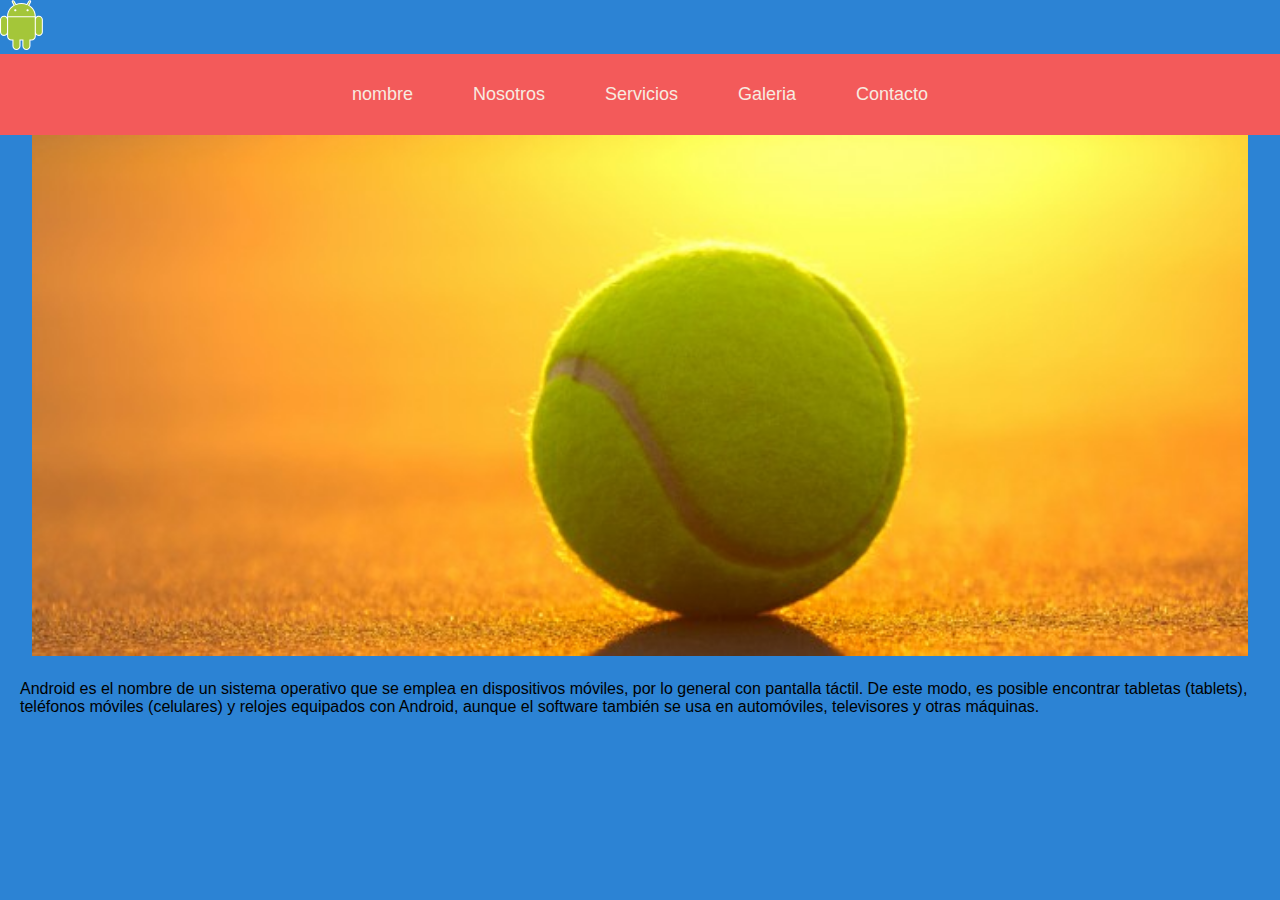
<file: index.html>
<!DOCTYPE html>
<html lang="en">
<head>
    <meta charset="UTF-8">
    <meta http-equiv="X-UA-Compatible" content="IE=edge">
    <meta name="viewport" content="width=device-width, initial-scale=1.0">
    <meta name="robots" content="index, follow">
    <title>Android</title>
    <link rel="shortcut icon" href="./favicon/favi.ico">
    <link rel="stylesheet" href="stlyle.css">
    
</head>
<body>
<header>
    <img src="./android-.svg" height="50px"> 

    <nav>
        <ul>
            <li><a href="#">nombre</a></li>
            <li><a href="./nosotros.html">Nosotros</a></li>
            <li><a href="./servicios.html">Servicios</a></li>
            <li><a href="./galeria.html">Galeria</a></li>
            <li><a href="./contacto.html">Contacto</a></li>
        </ul>
    </nav>

       <div class="imagenes">
           <ul>
               <li><img src="./slider/WhatsApp Image 2022-04-12 at 3.09.54 PM (1).jpeg"></li>
               <li><img src="./slider/WhatsApp Image 2022-04-12 at 3.09.54 PM.jpeg"></li>
               <li><img src="./slider/WhatsApp Image 2022-04-12 at 3.09.55 PM (1).jpeg"></li>
               <li><img src="./slider/WhatsApp Image 2022-04-12 at 3.09.55 PM.jpeg"></li>
           </ul>
       </div>


</header>

  <main>
      <article>
          <section>
              <p>Android es el nombre de un sistema operativo que se emplea en dispositivos móviles, por lo general con pantalla táctil. De este modo, es posible encontrar tabletas (tablets), teléfonos móviles (celulares) y relojes equipados con Android, aunque el software también se usa en automóviles, televisores y otras máquinas.
              </p>
          </section>
      </article>
  </main>
  <footer>

  </footer>
</body>
</html>
</file>
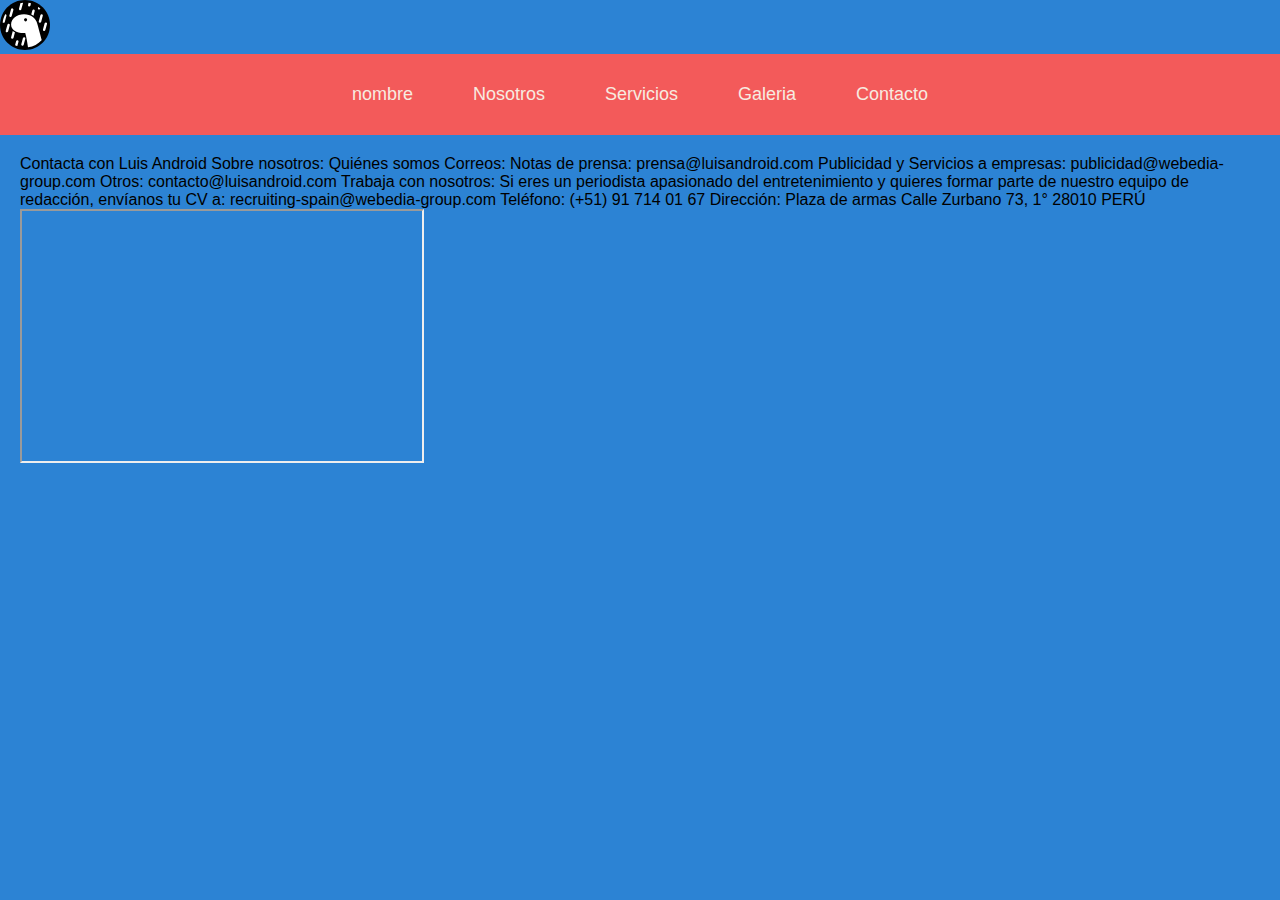
<file: contacto.html>
<!DOCTYPE html>
<html lang="en">
<head>
    <meta charset="UTF-8">
    <meta http-equiv="X-UA-Compatible" content="IE=edge">
    <meta name="viewport" content="width=device-width, initial-scale=1.0">
    <meta name="robots" content="index, follow">
    <title>viajes y turismo</title>
    <link rel="shortcut icon" href="./favicon/favicon.ico">
    <link rel="stylesheet" href="stlyle.css">
    
</head>
<body>
<header>
    <img src="./deno.svg" height="50px"> 

    <nav>
        <ul>
            <li><a href="./index.html">nombre</a></li>
            <li><a href="./nosotros.html">Nosotros</a></li>
            <li><a href="./servicios.html">Servicios</a></li>
            <li><a href="./galeria.html">Galeria</a></li>
            <li><a href="./contacto.html">Contacto</a></li>
        </ul>
    </nav>

</header>

  <main>
      <article>
          <section>
              <p>Contacta con Luis Android
                Sobre nosotros:
                Quiénes somos
                Correos:
                Notas de prensa: prensa@luisandroid.com
                
                Publicidad y Servicios a empresas: publicidad@webedia-group.com
                
                Otros: contacto@luisandroid.com
                
                Trabaja con nosotros:
                Si eres un periodista apasionado del entretenimiento y quieres formar parte de nuestro equipo de redacción, envíanos tu CV a: recruiting-spain@webedia-group.com
                
                Teléfono:
                (+51) 91 714 01 67
                
                Dirección:
                Plaza de armas
                
                Calle Zurbano 73, 1°
                
                28010 PERÚ
                
                
              </p>
              <iframe style="float: left;" src="https://www.google.com/maps/embed?pb=!1m18!1m12!1m3!1d4488.582771407294!2d-74.22748146835465!3d-13.160341839349039!2m3!1f0!2f0!3f0!3m2!1i1024!2i768!4f13.1!3m3!1m2!1s0x91127df3a774ab1f%3A0xa8754afd6ff9a870!2sPlaza%20Mayor%20de%20Huamanga%2C%20Ayacucho!5e0!3m2!1ses!2spe!4v1650666615896!5m2!1ses!2spe" width="400" height="250" style="border:0;" allowfullscreen="" loading="lazy" referrerpolicy="no-referrer-when-downgrade"></iframe>
          </section>
      </article>
  </main>
  <footer>

  </footer>
</body>
</html>
</file>
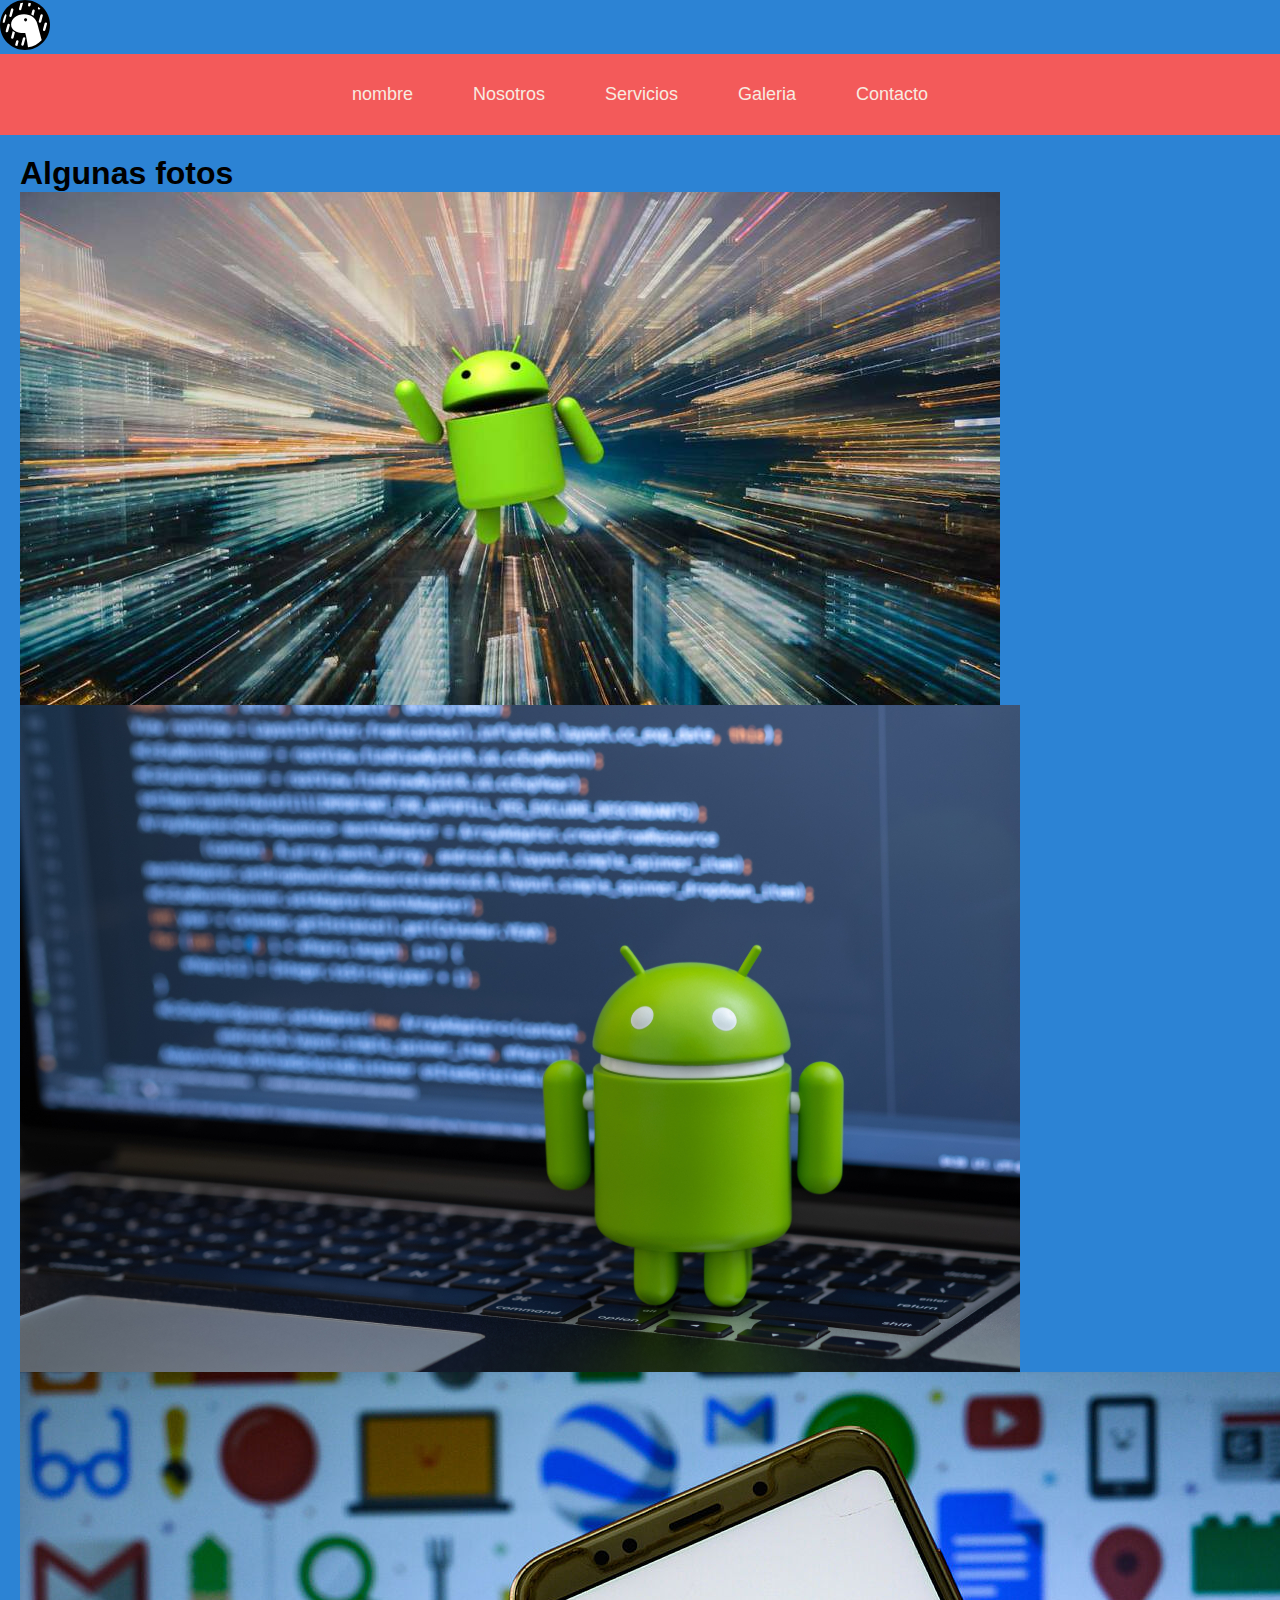
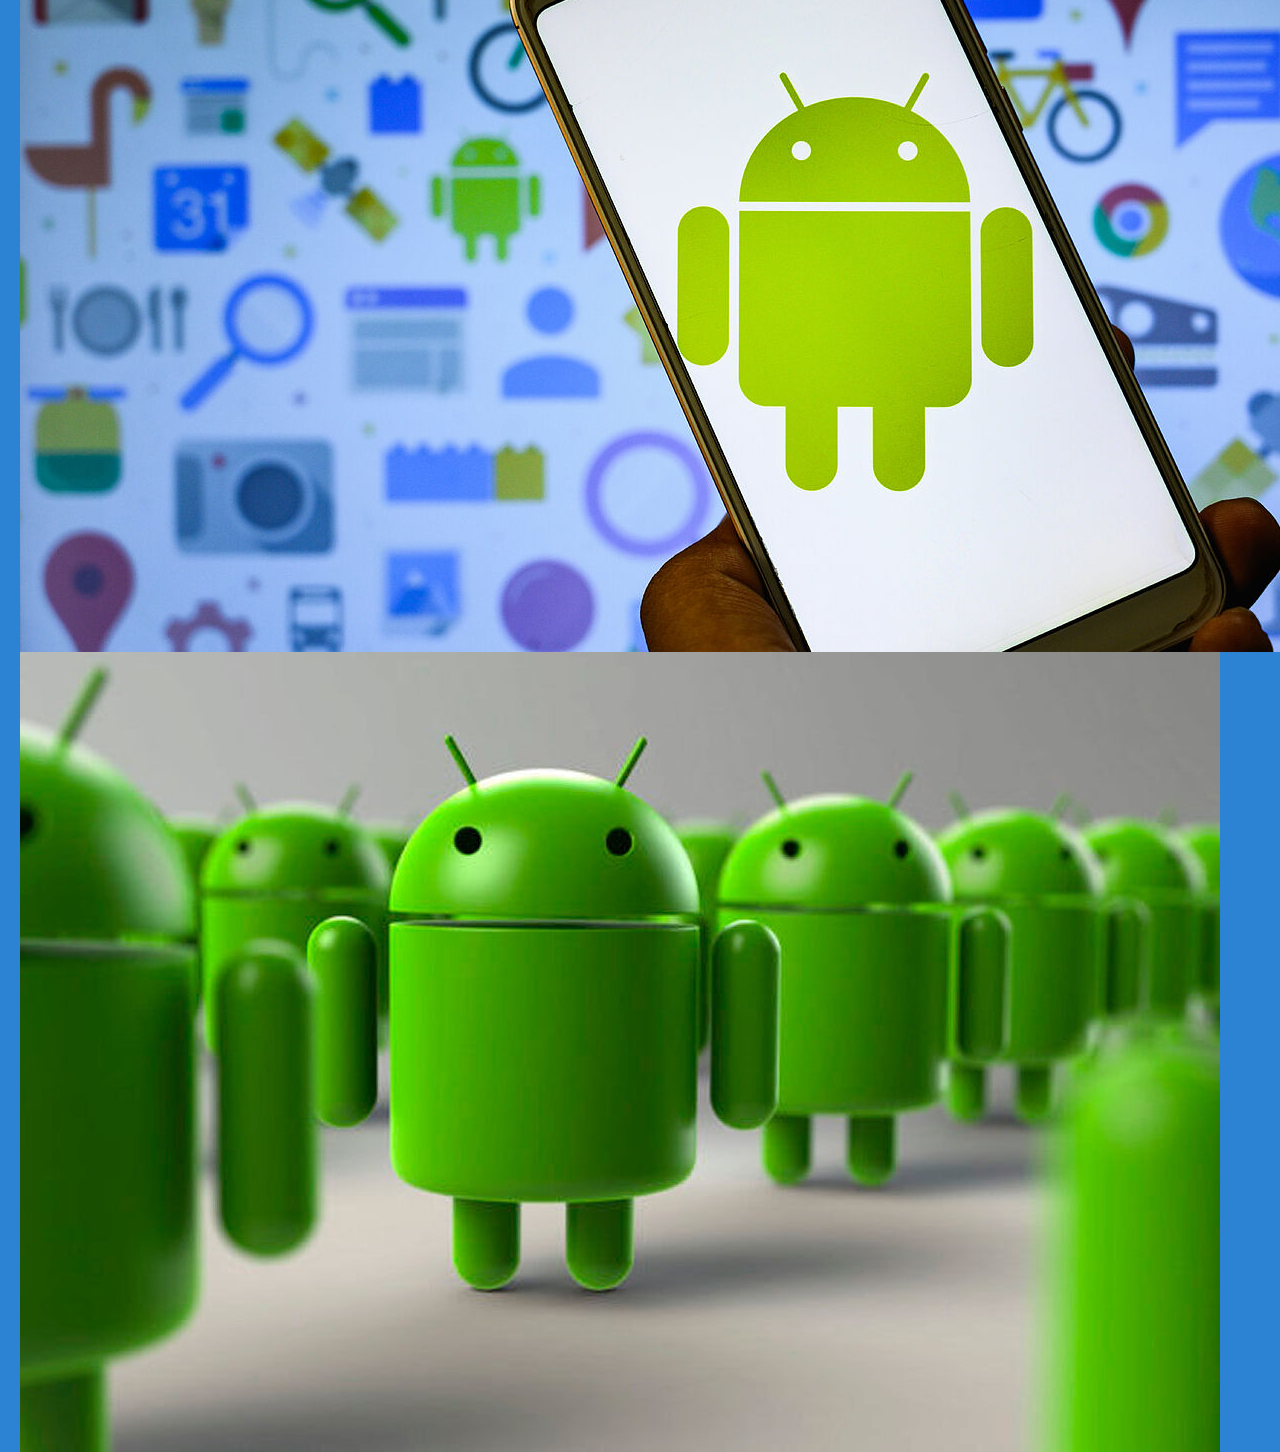
<file: galeria.html>
<!DOCTYPE html>
<html lang="en">
<head>
    <meta charset="UTF-8">
    <meta http-equiv="X-UA-Compatible" content="IE=edge">
    <meta name="viewport" content="width=device-width, initial-scale=1.0">
    <meta name="robots" content="index, follow">
    <title>viajes y turismo</title>
    <link rel="shortcut icon" href="./favicon/favicon.ico">
    <link rel="stylesheet" href="stlyle.css">
    
</head>
<body>
<header>
    <img src="./deno.svg" height="50px"> 

    <nav>
        <ul>
            <li><a href="./index.html">nombre</a></li>
            <li><a href="./nosotros.html">Nosotros</a></li>
            <li><a href="./servicios.html">Servicios</a></li>
            <li><a href="./galeria.html">Galeria</a></li>
            <li><a href="./contacto.html">Contacto</a></li>
        </ul>
    </nav>

</header>

  <main>
      <article>
          <section>
            <h1>Algunas fotos</Q></h1>
            <img src="./foto 1.jpg" style="float:left">
            <img src="./foto 2.jpg" style="float:left">
            <img src="./foto 3.jpg" style="float:left">
            <img src="./foto 4.jpg" style="float:left">
          </section>
      </article>
  </main>
  <footer>

  </footer>
</body>
</html>
</file>
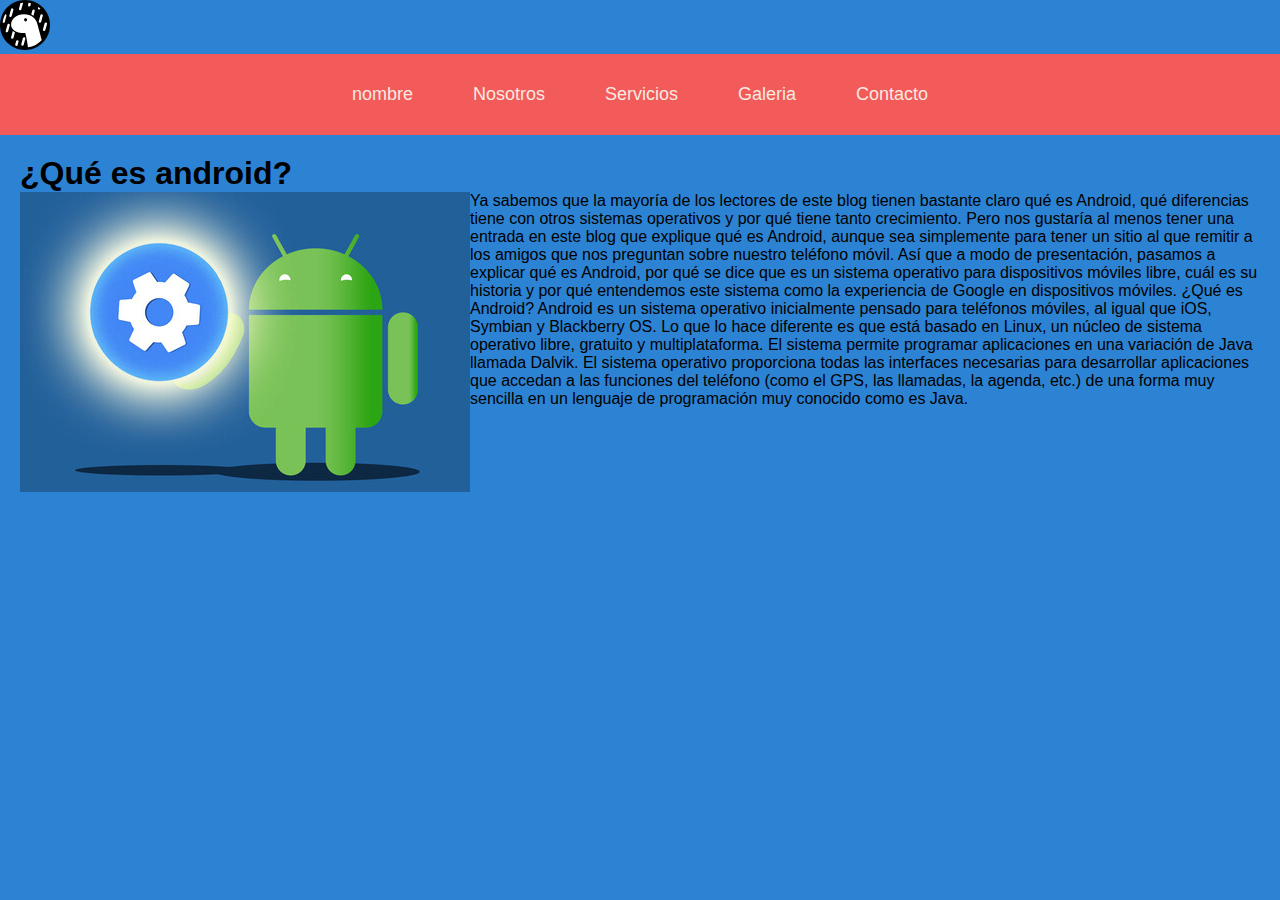
<file: nosotros.html>
<!DOCTYPE html>
<html lang="en">
<head>
    <meta charset="UTF-8">
    <meta http-equiv="X-UA-Compatible" content="IE=edge">
    <meta name="viewport" content="width=device-width, initial-scale=1.0">
    <meta name="robots" content="index, follow">
    <title>viajes y turismo</title>
    <link rel="shortcut icon" href="./favicon/favicon.ico">
    <link rel="stylesheet" href="stlyle.css">
    
</head>
<body>
<header>
    <img src="./deno.svg" height="50px"> 

    <nav>
        <ul>
            <li><a href="./index.html">nombre</a></li>
            <li><a href="./nosotros.html">Nosotros</a></li>
            <li><a href="./servicios.html">Servicios</a></li>
            <li><a href="./galeria.html">Galeria</a></li>
            <li><a href="./contacto.html">Contacto</a></li>
        </ul>
    </nav>

</header>

  <main>
      <article>
          <section>
              <h1>¿Qué es android?</Q></h1>
              <img src="./android.jpg" style="float:left">
              <p>Ya sabemos que la mayoría de los lectores de este blog tienen bastante claro qué es Android, qué diferencias tiene con otros sistemas operativos y por qué tiene tanto crecimiento. Pero nos gustaría al menos tener una entrada en este blog que explique qué es Android, aunque sea simplemente para tener un sitio al que remitir a los amigos que nos preguntan sobre nuestro teléfono móvil.
                Así que a modo de presentación, pasamos a explicar qué es Android, por qué se dice que es un sistema operativo para dispositivos móviles libre, cuál es su historia y por qué entendemos este sistema como la experiencia de Google en dispositivos móviles.
                ¿Qué es Android?
Android es un sistema operativo inicialmente pensado para teléfonos móviles, al igual que iOS, Symbian y Blackberry OS. Lo que lo hace diferente es que está basado en Linux, un núcleo de sistema operativo libre, gratuito y multiplataforma.

El sistema permite programar aplicaciones en una variación de Java llamada Dalvik. El sistema operativo proporciona todas las interfaces necesarias para desarrollar aplicaciones que accedan a las funciones del teléfono (como el GPS, las llamadas, la agenda, etc.) de una forma muy sencilla en un lenguaje de programación muy conocido como es Java.

              </p>
          </section>
      </article>
  </main>
  <footer>

  </footer>
</body>
</html>
</file>
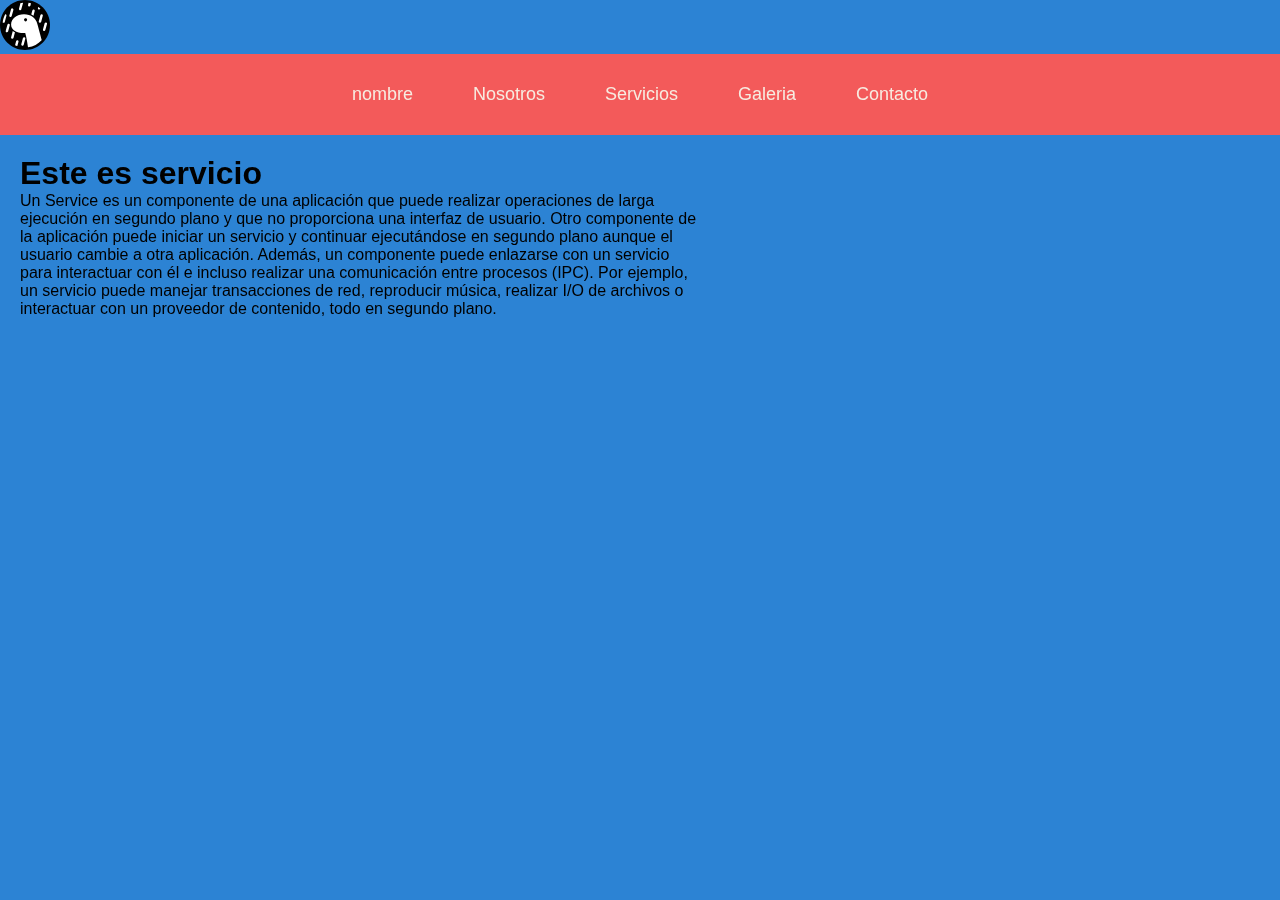
<file: servicios.html>
<!DOCTYPE html>
<html lang="en">
<head>
    <meta charset="UTF-8">
    <meta http-equiv="X-UA-Compatible" content="IE=edge">
    <meta name="viewport" content="width=device-width, initial-scale=1.0">
    <meta name="robots" content="index, follow">
    <title>viajes y turismo</title>
    <link rel="shortcut icon" href="./favicon/favicon.ico">
    <link rel="stylesheet" href="stlyle.css">
    
</head>
<body>
<header>
    <img src="./deno.svg" height="50px"> 

    <nav>
        <ul>
            <li><a href="./index.html">nombre</a></li>
            <li><a href="./nosotros.html">Nosotros</a></li>
            <li><a href="./servicios.html">Servicios</a></li>
            <li><a href="./galeria.html">Galeria</a></li>
            <li><a href="./contacto.html">Contacto</a></li>
        </ul>
    </nav>

</header>

  <main>
      <article>
          <section>
              <h1>Este es servicio</h1>
              <iframe width="560" height="315" style="float: right;" src="https://www.youtube.com/embed/CMZBHhpZ2h8" title="YouTube video player" frameborder="0" allow="accelerometer; autoplay; clipboard-write; encrypted-media; gyroscope; picture-in-picture" allowfullscreen></iframe>
              <p>Un Service es un componente de una aplicación que puede realizar operaciones de larga ejecución en segundo plano y que no proporciona una interfaz de usuario. Otro componente de la aplicación puede iniciar un servicio y continuar ejecutándose en segundo plano aunque el usuario cambie a otra aplicación. Además, un componente puede enlazarse con un servicio para interactuar con él e incluso realizar una comunicación entre procesos (IPC). Por ejemplo, un servicio puede manejar transacciones de red, reproducir música, realizar I/O de archivos o interactuar con un proveedor de contenido, todo en segundo plano.
              </p>
          </section>
      </article>
  </main>
  <footer>

  </footer>
</body>
</html>
</file>
<file: stlyle.css>
*{
   margin: 0;
   padding: 0;
   font-family:sans-serif;
}

nav{
    background: rgb(243, 90, 90);
    max-width: auto;
    min-height: 50px;
    margin: auto;
}

nav ul{
    list-style: none;
    display: flex;
    justify-content: center;

}

nav ul li a{
    text-decoration: none;
    color: rgb(247, 235, 224);
    display: block;
    padding: 30px;
    font-size: 18px;
}

nav ul li a:hover{
background: black;
}

/*Aqui viene el codigo para el eslider*/

body{
     background-color: rgb(44, 131, 212);
}

.imagenes{
    width: 95%;
    margin: auto;
    overflow: hidden;
}

.imagenes ul{
    padding: 0%;
    width: 400%;
    display: flex;
    animation: imagenes 20s infinite alternate;
    animation-timing-function: linear;
}

.imagenes ul li{
    width: 100%;
    list-style: none;
}

.imagenes ul li img{
    width: 100%;
}

@keyframes imagenes{
    0%{margin-left: 0;}
    20%{margin-left: 0;}

    25%{margin-left: -100%;}
    45%{margin-left: -100%;}

    50%{margin-left: -200%;}
    70%{margin-left: -200%;}

    75%{margin-left: -300%;}
    100%{margin-left: -300%;}
}

article{
    padding: 10px;
    margin: 10px;
}
</file>
